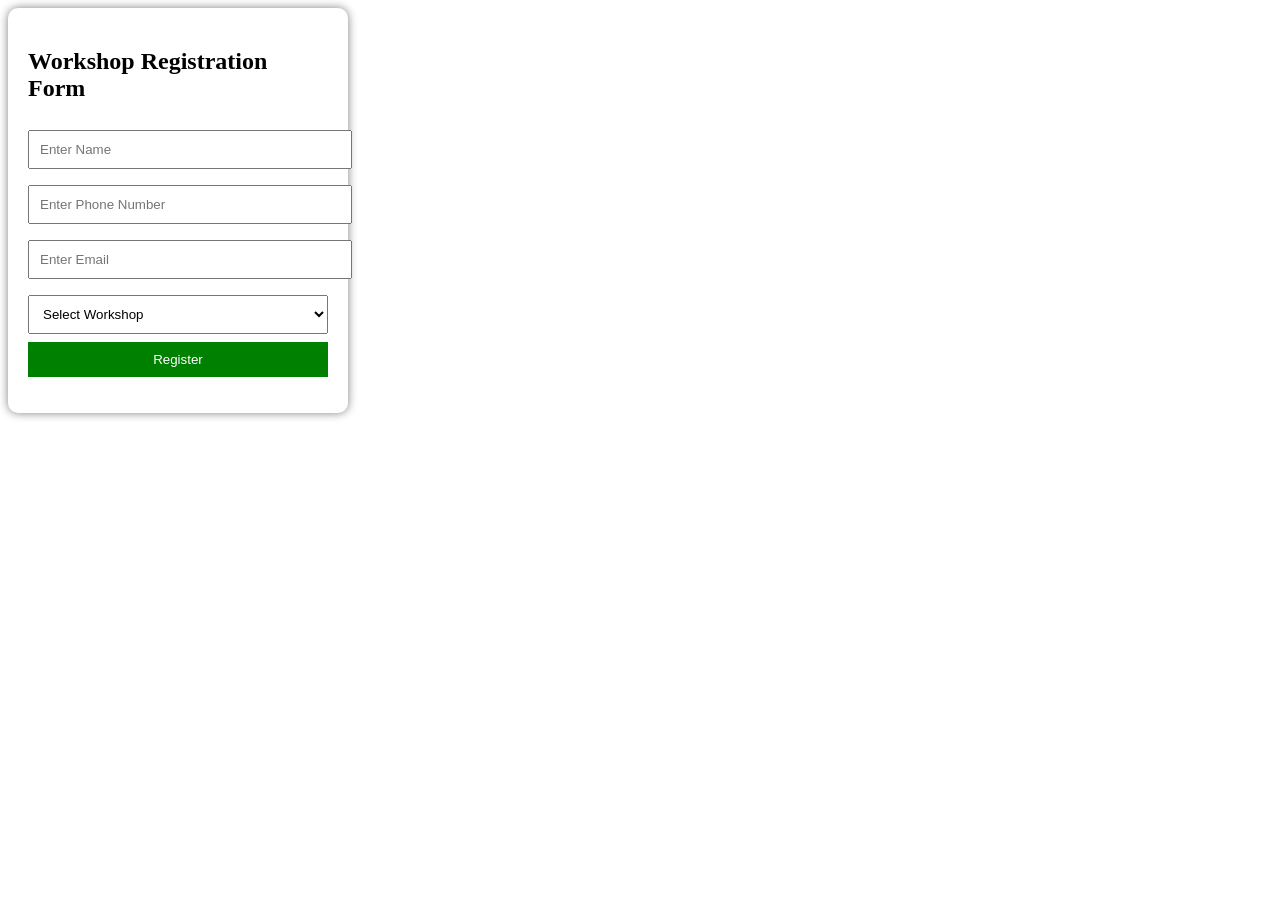
<file: index.html>
<!DOCTYPE html>
<html lang="en">
<head>
    <meta charset="UTF-8">
    <title>Workshop Registration</title>
    <link rel="stylesheet" href="style.css">
</head>
<body>

<div class="container">
    <h2>Workshop Registration Form</h2>

    <input type="text" id="name" placeholder="Enter Name">
    <input type="text" id="phone" placeholder="Enter Phone Number">
    <input type="email" id="email" placeholder="Enter Email">

    <select id="workshop">
        <option value="">Select Workshop</option>
        <option>Python Basics</option>
        <option>Web Development</option>
        <option>AI Introduction</option>
    </select>

    <button onclick="register()">Register</button>

    <p id="message"></p>
</div>

<script src="script.js"></script>

</body>
</html>
</file>
<file: style.css>
[10:11 am, 20/06/2026] 💙: body {
    font-family: Arial;
    background: #f2f2f2;
    display: flex;
    justify-content: center;
    align-items: center;
    height: 100vh;
}

.container {
    background: white;
    padding: 20px;
    border-radius: 10px;
    width: 300px;
    box-shadow: 0px 0px 10px gray;
}

input, select {
    width: 100%;
    margin: 8px 0;
    padding: 10px;
}

button {
    width: 100%;
    padding: 10px;
    background: green;
    color: white;
    border: none;
    cursor: pointer;
}

button:hover {
    background: darkgreen;
}

#message {
    margin-top: 10px;
    font-weight: bold;
    color: blue;
}
</file>
